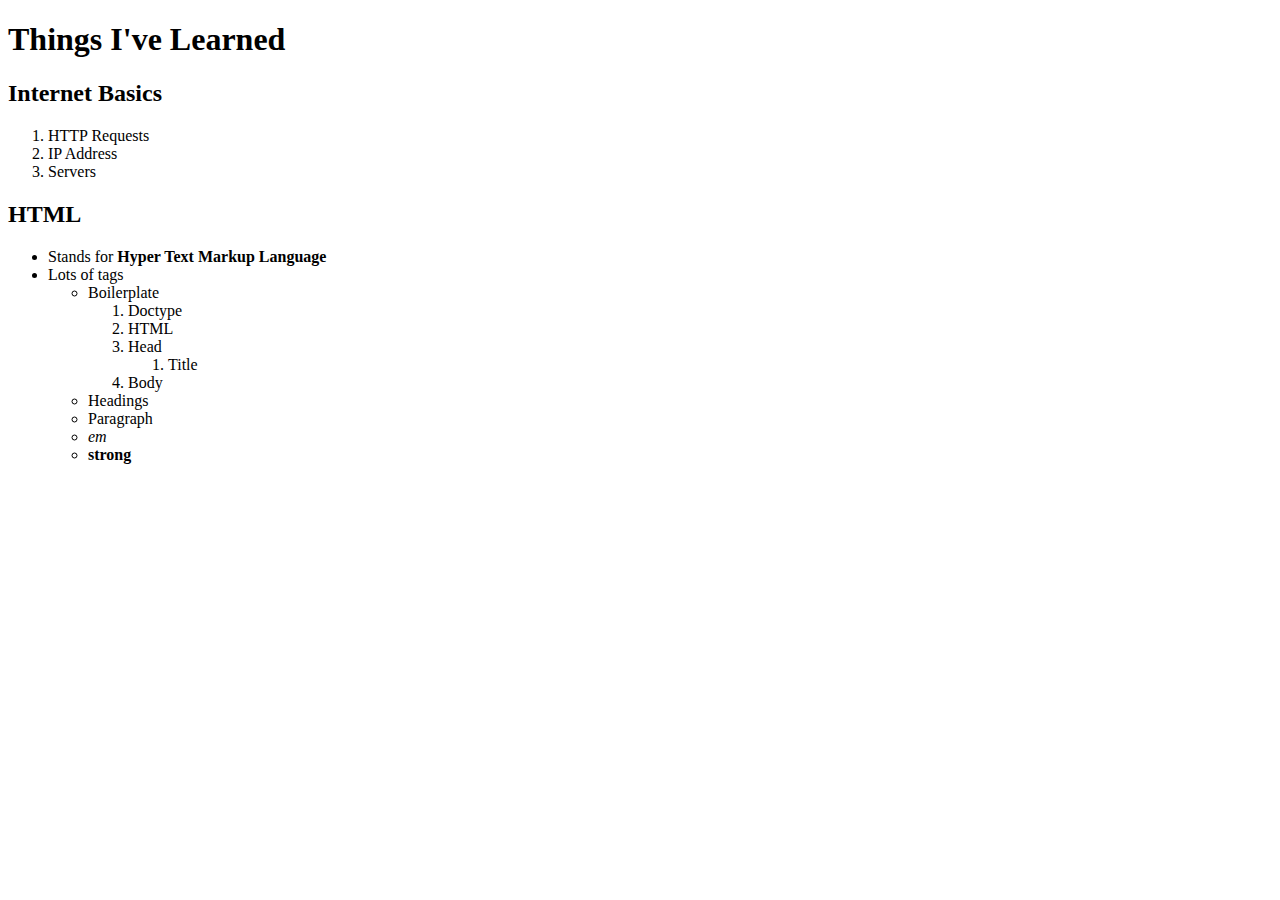
<file: Lec/3_4_html/quiz1.html>
<!DOCTYPE html>
<html>
<head>
	<title>Things I've Learned</title>
</head>
<body>
<h1>Things I've Learned</h1>
<h2>Internet Basics</h2>
<ol>
	<li>HTTP Requests</li>
	<li>IP Address</li>
	<li>Servers</li>
</ol>
<h2>HTML</h2>
<ul>
	<li>Stands for <b>Hyper Text Markup Language</b>
	<li>Lots of tags
		<ul>
			<li>Boilerplate
				<ol>
					<li>Doctype</li>
					<li>HTML</li>
					<li>Head
						<ol>
							<li>Title</li>
						</ol>
					</li>
					<li>Body</li>
				</ol>
			</li>
			<li>Headings</li>
			<li>Paragraph</li>
			<li><em>em</em></li>
			<li><strong>strong</strong></li>
		</ul>
	</li>
</ul>	

		
</body>
</html>
</file>
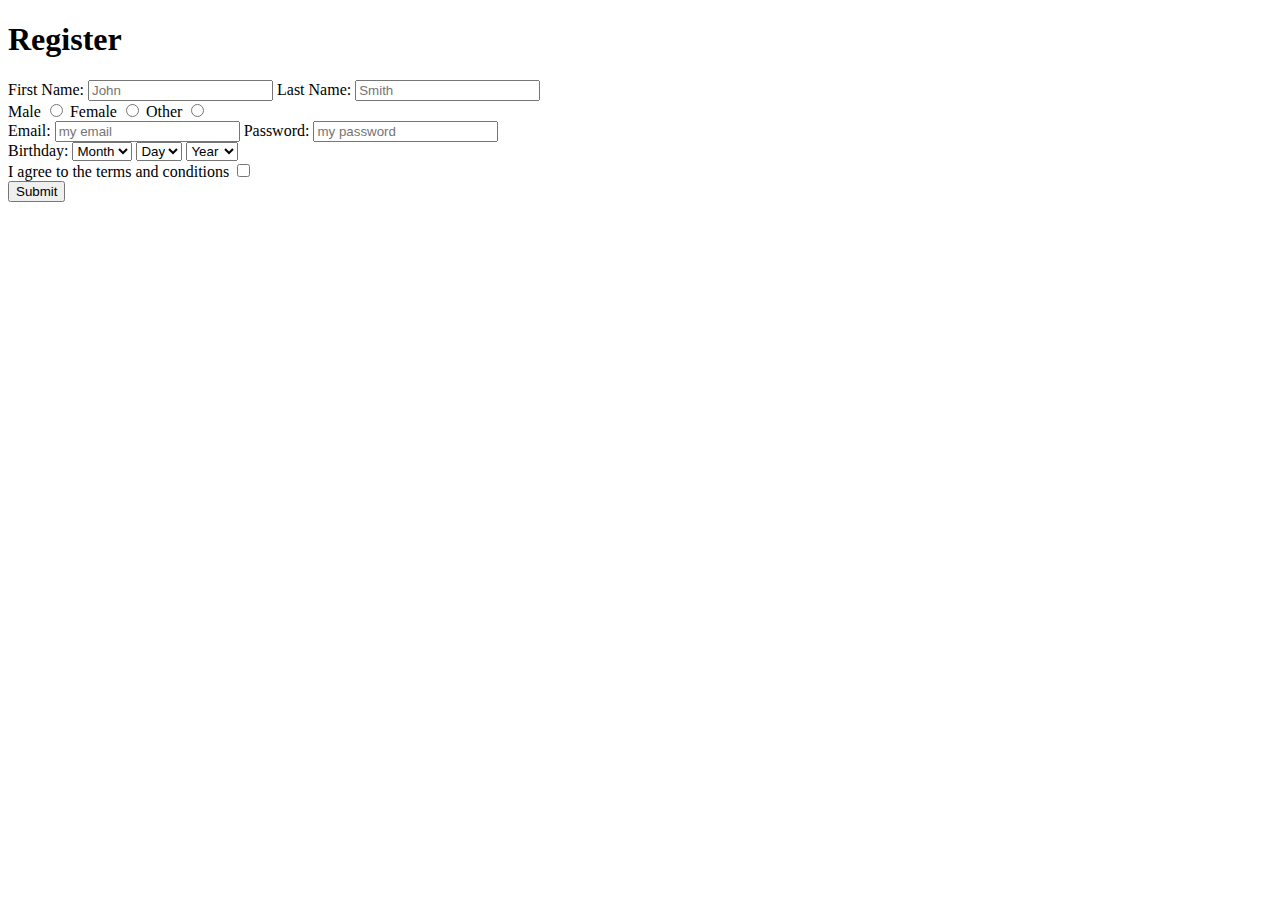
<file: Lec/3_4_html/quiz4_register.html>
<!DOCTYPE html>
<html>
<head>
	<title>Register</title>
</head>
<body>

<h1>Register</h1>
<form>
	<div>
		<label for="First Name">First Name:</label>
		<input type="text" name="First Name" id="First Name" placeholder="John" required>
		<label for="Last Name">Last Name:</label>
		<input type="text" name="Last Name" id="Last Name" placeholder="Smith" required>
	</div>
	
	<div>
		<label for="Male">Male</label>
		<input type="radio" name="gender" id="Male" value="Male">
		<label for="Female">Female</label>
		<input type="radio" name="gender" id="Female" value="Female">
		<label for="Other">Other</label>
		<input type="radio" name="gender" id="Other" value="Other">
	</div>
	
	<div>
		<label>
		Email:
			<input type="email" name="Email" placeholder="my email">
		</label>
		<label>
		Password:
			<input type="password" name="Password" placeholder="my password" pattern=".{5,20}" required title="Password must be between 5 and 20 characters">
		</label>
	</div>
	
	<div>
		<label>
		Birthday:
			<select name="month" aria-label="Month">
				<option value="0" selected disabled>Month</option>
				<option>Jan</option>
				<option>Feb</option>
				<option>Mar</option>
			</select>
			<select name="day" aria-label="Day">
				<option value="0" selected disabled>Day</option>
				<option>1</option>
				<option>2</option>
				<option>3</option>
				<option>4</option>
			</select>
			<select name="year" aria-label="Year">
				<option value="0" selected disabled>Year</option>
				<option>2018</option>
				<option>2017</option>
				<option>2016</option>
			</select>
		</label>
	</div>
	

	<div>
		<label for="agree">I agree to the terms and conditions</label>
		<input type="checkbox" required>
	</div>

	<div>
		<button>Submit</button>
	</div>
	

</form>


</body>
</html>
</file>
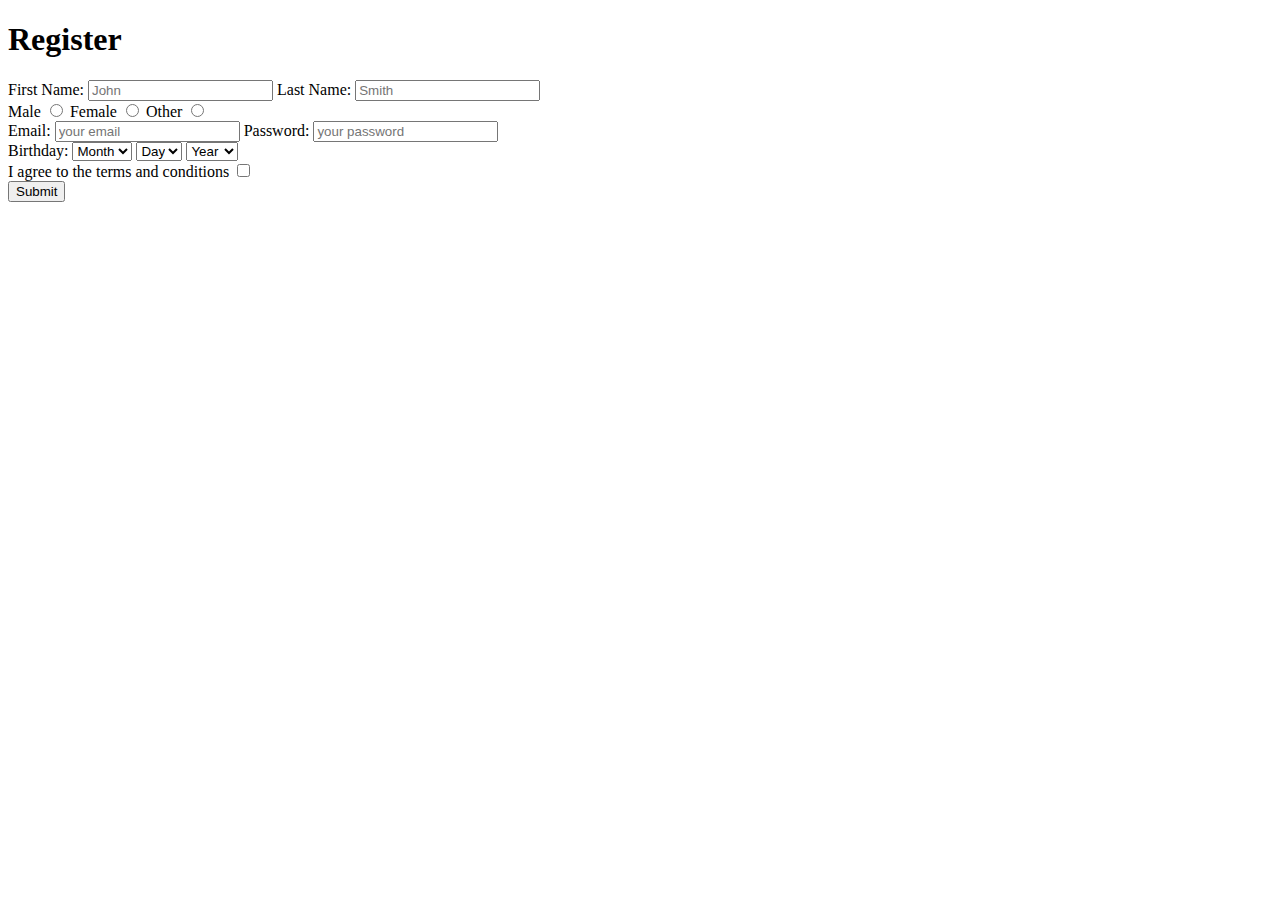
<file: Lec/3_4_html/quiz4_solution.html>
<!DOCTYPE html>
<html>
<head>
  <title>Complete Form Solution</title>
</head>
<body>

  <h1>Register</h1>

  <form>
    <div>
      <label for="first-name">First Name:</label>
      <input type="text" name="first-name" id="first-name" placeholder="John" required />
      <label for="last-name">Last Name:</label>
      <input type="text" name="last-name" id="last-name" placeholder="Smith" required />
    </div>
    
     <div>
        <label for="radio-choice-1">Male</label>
        <input type="radio" name="radio-choice" id="radio-choice-1" value="choice-1" />

        <label for="radio-choice-2">Female</label>
        <input type="radio" name="radio-choice" id="radio-choice-2" value="choice-2" />

       <label for="radio-choice-3">Other</label>
        <input type="radio" name="radio-choice" id="radio-choice-3" value="choice-3" />
     </div>

    <div>
      <label for="email">Email:</label>
      <input type="email" name="email" id="email" required placeholder="your email">

      <label for="password">Password:</label>
      <input type="password" name="password" id="password" pattern=".{5,10}" placeholder="your password" required title="5 to 10 characters">
    </div>

  <!-- WARNING! DANGER! CAUTION! -->
  <!-- DATE PICKER CRAZINESS BELOW!!!! -->
    <div>
      <!-- Normally we'd have a label for each field, but since these 3 select drop downs go together, we'll just use one and make it match up to the first select field (month) -->
      <label for="select-choice">Birthday:</label>
      <select name="select-choice" id="select-choice">
        <option value="0" selected disabled>Month</option>
        <option value="january">Jan</option>
        <option value="february">Feb</option>
        <option value="march">Mar</option>
        <option value="april">Apr</option>
        <option value="may">May</option>
        <option value="june">Jun</option>
        <option value="july">Jul</option>
        <option value="august">Aug</option>
        <option value="september">Sep</option>
        <option value="october">Oct</option>
        <option value="november">Nov</option>
        <option value="december">Dec</option>
      </select>
      
      <select name="birthday-day" id="day">
        <option value="0" selected disabled>Day</option>
        <option value="1">1</option>
        <option value="2">2</option>
        <option value="3">3</option>
        <option value="4">4</option>
        <option value="5">5</option>
        <option value="6">6</option>
        <option value="7">7</option>
        <option value="8">8</option>
        <option value="9">9</option>
        <option value="10">10</option>
        <option value="11">11</option>
        <option value="12">12</option>
        <option value="13">13</option>
        <option value="14">14</option>
        <option value="15">15</option>
        <option value="16">16</option>
        <option value="17">17</option>
        <option value="18">18</option>
        <option value="19">19</option>
        <option value="20">20</option>
        <option value="21">21</option>
        <option value="22">22</option>
        <option value="23">23</option>
        <option value="24">24</option>
        <option value="25">25</option>
        <option value="26">26</option>
        <option value="27">27</option>
        <option value="28">28</option>
        <option value="29">29</option>
        <option value="30">30</option>
        <option value="31">31</option>
      </select>
      
      <select name="birthday-year" id="year">
        <option value="0" selected disabled>Year</option>
        <option value="2015">2015</option>
        <option value="2014">2014</option>
        <option value="2013">2013</option>
        <option value="2012">2012</option>
        <option value="2011">2011</option>
        <option value="2010">2010</option>
        <option value="2009">2009</option>
        <option value="2008">2008</option>
        <option value="2007">2007</option>
        <option value="2006">2006</option>
        <option value="2005">2005</option>
        <option value="2004">2004</option>
        <option value="2003">2003</option>
        <option value="2002">2002</option>
        <option value="2001">2001</option>
        <option value="2000">2000</option>
        <option value="1999">1999</option>
        <option value="1998">1998</option>
        <option value="1997">1997</option>
        <option value="1996">1996</option>
        <option value="1995">1995</option>
        <option value="1994">1994</option>
        <option value="1993">1993</option>
        <option value="1992">1992</option>
        <option value="1991">1991</option>
        <option value="1990">1990</option>
        <option value="1989">1989</option>
        <option value="1988">1988</option>
        <option value="1987">1987</option>
        <option value="1986">1986</option>
        <option value="1985">1985</option>
        <option value="1984">1984</option>
        <option value="1983">1983</option>
        <option value="1982">1982</option>
        <option value="1981">1981</option>
        <option value="1980">1980</option>
        <option value="1979">1979</option>
        <option value="1978">1978</option>
        <option value="1977">1977</option>
        <option value="1976">1976</option>
        <option value="1975">1975</option>
        <option value="1974">1974</option>
        <option value="1973">1973</option>
        <option value="1972">1972</option>
        <option value="1971">1971</option>
        <option value="1970">1970</option>
        <option value="1969">1969</option>
        <option value="1968">1968</option>
        <option value="1967">1967</option>
        <option value="1966">1966</option>
        <option value="1965">1965</option>
        <option value="1964">1964</option>
        <option value="1963">1963</option>
        <option value="1962">1962</option>
        <option value="1961">1961</option>
        <option value="1960">1960</option>
        <option value="1959">1959</option>
        <option value="1958">1958</option>
        <option value="1957">1957</option>
        <option value="1956">1956</option>
        <option value="1955">1955</option>
        <option value="1954">1954</option>
        <option value="1953">1953</option>
        <option value="1952">1952</option>
        <option value="1951">1951</option>
        <option value="1950">1950</option>
        <option value="1949">1949</option>
        <option value="1948">1948</option>
        <option value="1947">1947</option>
        <option value="1946">1946</option>
        <option value="1945">1945</option>
        <option value="1944">1944</option>
        <option value="1943">1943</option>
        <option value="1942">1942</option>
        <option value="1941">1941</option>
        <option value="1940">1940</option>
        <option value="1939">1939</option>
        <option value="1938">1938</option>
        <option value="1937">1937</option>
        <option value="1936">1936</option>
        <option value="1935">1935</option>
        <option value="1934">1934</option>
        <option value="1933">1933</option>
        <option value="1932">1932</option>
        <option value="1931">1931</option>
        <option value="1930">1930</option>
        <option value="1929">1929</option>
        <option value="1928">1928</option>
        <option value="1927">1927</option>
        <option value="1926">1926</option>
        <option value="1925">1925</option>
        <option value="1924">1924</option>
        <option value="1923">1923</option>
        <option value="1922">1922</option>
        <option value="1921">1921</option>
        <option value="1920">1920</option>
        <option value="1919">1919</option>
        <option value="1918">1918</option>
        <option value="1917">1917</option>
        <option value="1916">1916</option>
        <option value="1915">1915</option>
        <option value="1914">1914</option>
        <option value="1913">1913</option>
        <option value="1912">1912</option>
        <option value="1911">1911</option>
        <option value="1910">1910</option>
        <option value="1909">1909</option>
        <option value="1908">1908</option>
        <option value="1907">1907</option>
        <option value="1906">1906</option>
        <option value="1905">1905</option>
      </select>
    </div>

    <div>
      <label for="checkbox">I agree to the terms and conditions</label>
      <input type="checkbox" name="checkbox" id="checkbox" />
    </div>

    <div>
      <input type="submit" value="Submit" />
    </div>
  </form>  

</body>
</html>
</file>
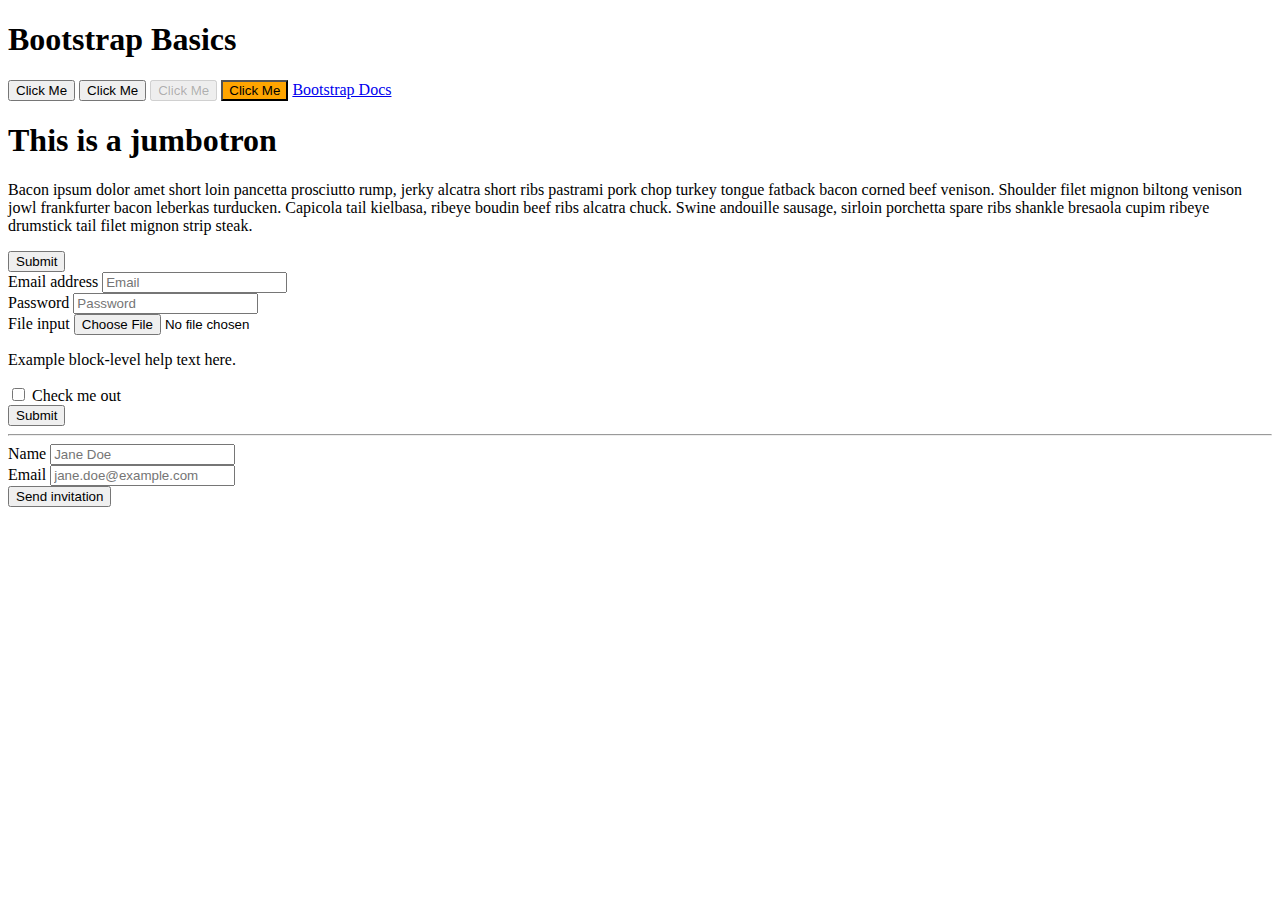
<file: Lec/789_Bootstrap/basics.html>
<!DOCTYPE html>
<html>
<head>
	<title>Bootstrap Basics</title>
	<link rel="stylesheet" href="https://stackpath.bootstrapcdn.com/bootstrap/3.4.0/css/bootstrap.min.css" integrity="sha384-PmY9l28YgO4JwMKbTvgaS7XNZJ30MK9FAZjjzXtlqyZCqBY6X6bXIkM++IkyinN+" crossorigin="anonymous">
	<style type="text/css">
		.btn-danger{
			background-color: orange;
		}
	</style>
</head>
<body>
	

	<div class="container">
		<h1>Bootstrap Basics</h1>
		<button class="btn btn-success btn-xs">Click Me</button>
		<button class="btn btn-success btn-xs active">Click Me</button>
		<button class="btn btn-success btn-xs" disabled="disabled">Click Me</button>
		<button class="btn btn-danger btn-xs">Click Me</button>
		<a href="https://getbootstrap.com" class="btn btn-info btn-lg">Bootstrap Docs</a>
		<div class="jumbotron">
			<h1>This is a jumbotron</h1>
			<p>Bacon ipsum dolor amet short loin pancetta prosciutto rump, jerky alcatra short ribs pastrami pork chop turkey tongue fatback bacon corned beef venison. Shoulder filet mignon biltong venison jowl frankfurter bacon leberkas turducken. Capicola tail kielbasa, ribeye boudin beef ribs alcatra chuck. Swine andouille sausage, sirloin porchetta spare ribs shankle bresaola cupim ribeye drumstick tail filet mignon strip steak.</p>
			<button class="btn btn-success">Submit</button>
		</div>

		<form>
		  <div class="form-group">
		    <label for="exampleInputEmail1">Email address</label>
		    <input type="email" class="form-control" id="exampleInputEmail1" placeholder="Email">
		  </div>
		  <div class="form-group">
		    <label for="exampleInputPassword1">Password</label>
		    <input type="password" class="form-control" id="exampleInputPassword1" placeholder="Password">
		  </div>
		  <div class="form-group">
		    <label for="exampleInputFile">File input</label>
		    <input type="file" id="exampleInputFile">
		    <p class="help-block">Example block-level help text here.</p>
		  </div>
		  <div class="checkbox">
		    <label>
		      <input type="checkbox"> Check me out
		    </label>
		  </div>
		  <button type="submit" class="btn btn-default">Submit</button>
		</form>

		<hr>

		<form class="form-inline">
		  <div class="form-group">
		    <label for="exampleInputName2">Name</label>
		    <input type="text" class="form-control" id="exampleInputName2" placeholder="Jane Doe">
		  </div>
		  <div class="form-group">
		    <label for="exampleInputEmail2">Email</label>
		    <input type="email" class="form-control" id="exampleInputEmail2" placeholder="jane.doe@example.com">
		  </div>
		  <button type="submit" class="btn btn-default">Send invitation</button>
		</form>
	</div>

	

</body>
</html>
</file>
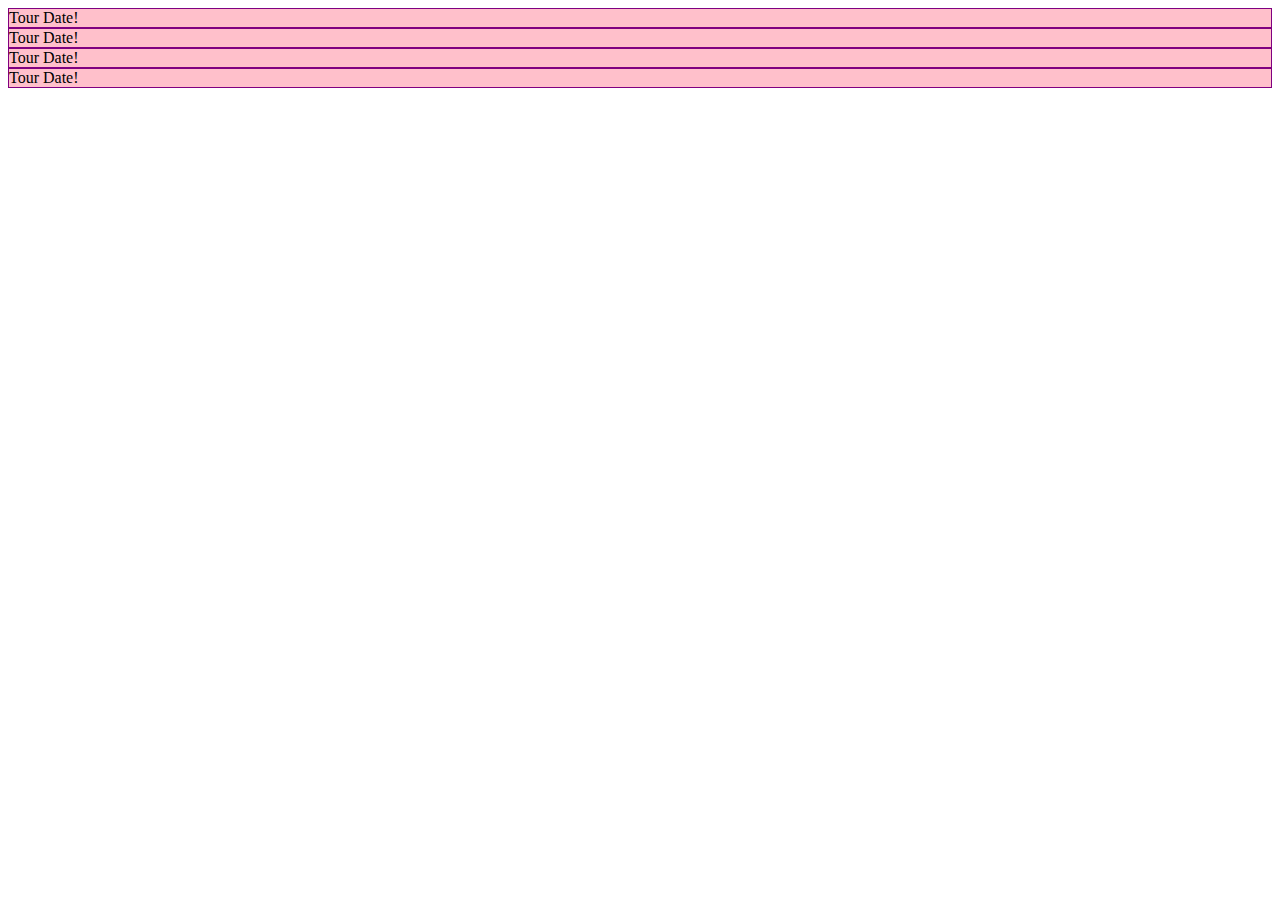
<file: Lec/789_Bootstrap/grid.html>
<!DOCTYPE html>
<html>
<head>
	<title>Bootstrap Grid System</title>
	<link rel="stylesheet" href="https://stackpath.bootstrapcdn.com/bootstrap/3.4.0/css/bootstrap.min.css" integrity="sha384-PmY9l28YgO4JwMKbTvgaS7XNZJ30MK9FAZjjzXtlqyZCqBY6X6bXIkM++IkyinN+" crossorigin="anonymous">
	<style type="text/css">
		.pink {
			background-color: pink;
			border: 1px solid purple;
		}
	</style>

</head>
<body>
	<div class="container">
		<!-- <div class="row">
			<div class="col-lg-1 col-md-2 pink">COL MD 1</div>
			<div class="col-lg-1 col-md-2 pink">COL MD 1</div>
			<div class="col-lg-1 col-md-2 pink">COL MD 1</div>
			<div class="col-lg-1 col-md-2 pink">COL MD 1</div>
			<div class="col-lg-1 col-md-2 pink">COL MD 1</div>
			<div class="col-lg-1 col-md-2 pink">COL MD 1</div>
			<div class="col-lg-1 col-md-2 pink">COL MD 1</div>
			<div class="col-lg-1 col-md-2 pink">COL MD 1</div>
			<div class="col-lg-1 col-md-2 pink">COL MD 1</div>
			<div class="col-lg-1 col-md-2 pink">COL MD 1</div>
			<div class="col-lg-1 col-md-2 pink">COL MD 1</div>
			<div class="col-lg-1 col-md-2 pink">COL MD 1</div>
		</div> -->
		<div class="row">
			<div class="col-lg-3 col-md-3 col-sm-6 pink">Tour Date!</div>
			<div class="col-lg-3 col-md-3 col-sm-6 pink">Tour Date!</div>
			<div class="col-lg-3 col-md-3 col-sm-6 pink">Tour Date!</div>
			<div class="col-lg-3 col-md-3 col-sm-6 pink">Tour Date!</div>
		</div>
	</div>

</body>
</html>
</file>
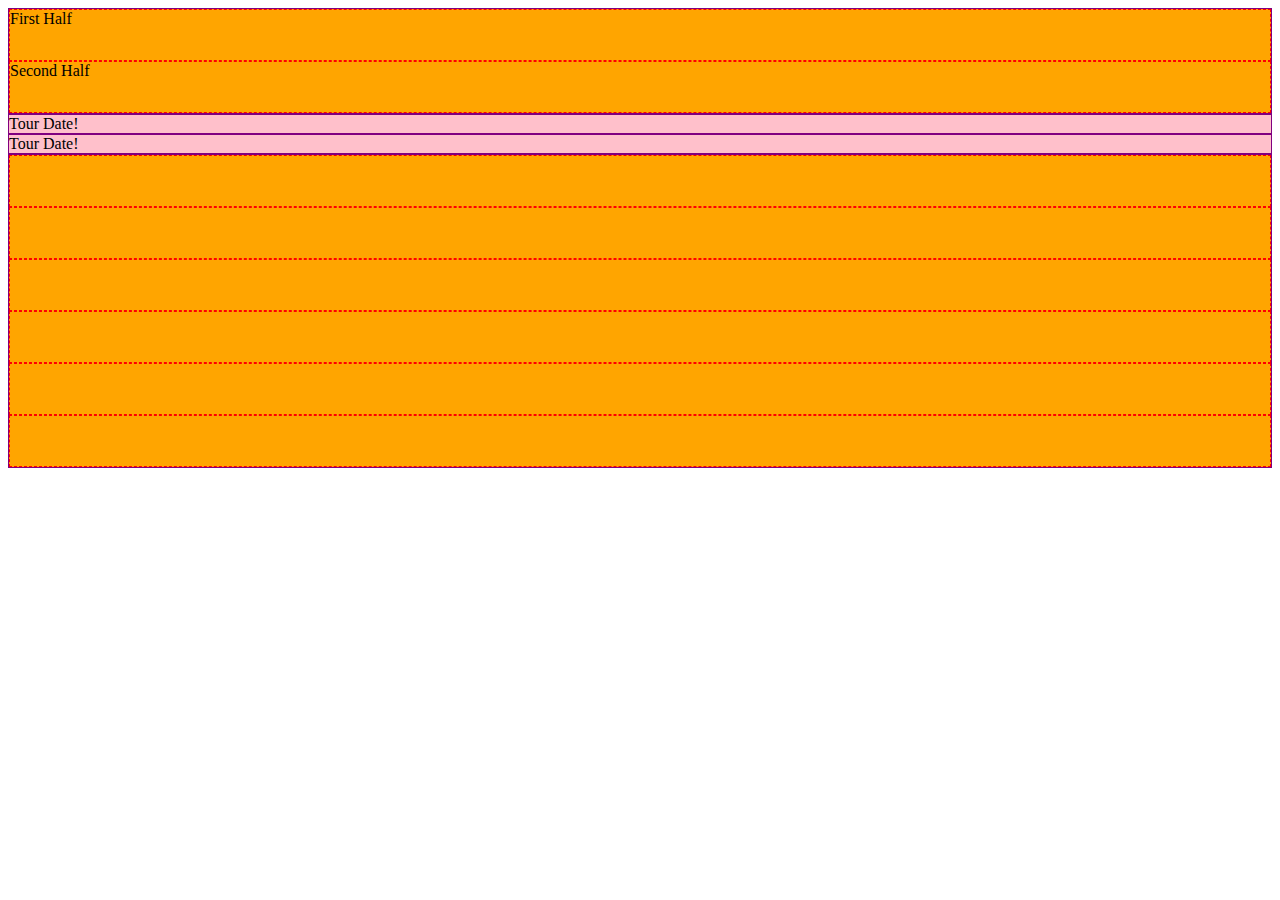
<file: Lec/7_Bootstrap3/grid.html>
<!DOCTYPE html>
<html>
<head>
	<title>Bootstrap Grid System</title>
	<link rel="stylesheet" href="https://stackpath.bootstrapcdn.com/bootstrap/3.4.0/css/bootstrap.min.css" integrity="sha384-PmY9l28YgO4JwMKbTvgaS7XNZJ30MK9FAZjjzXtlqyZCqBY6X6bXIkM++IkyinN+" crossorigin="anonymous">
	<style type="text/css">
		.pink {
			background-color: pink;
			border: 1px solid purple;
		}
		.orange {
			background-color: orange;
			border: 1px dashed red;
			height: 50px;
		}
	</style>

</head>
<body>
	<div class="container">
		<!-- <div class="row">
			<div class="col-lg-1 col-md-2 pink">COL MD 1</div>
			<div class="col-lg-1 col-md-2 pink">COL MD 1</div>
			<div class="col-lg-1 col-md-2 pink">COL MD 1</div>
			<div class="col-lg-1 col-md-2 pink">COL MD 1</div>
			<div class="col-lg-1 col-md-2 pink">COL MD 1</div>
			<div class="col-lg-1 col-md-2 pink">COL MD 1</div>
			<div class="col-lg-1 col-md-2 pink">COL MD 1</div>
			<div class="col-lg-1 col-md-2 pink">COL MD 1</div>
			<div class="col-lg-1 col-md-2 pink">COL MD 1</div>
			<div class="col-lg-1 col-md-2 pink">COL MD 1</div>
			<div class="col-lg-1 col-md-2 pink">COL MD 1</div>
			<div class="col-lg-1 col-md-2 pink">COL MD 1</div>
		</div> -->
		<div class="row">
			<div class="col-lg-3 col-md-3 col-sm-6 pink">
				<div class="row">
					<div class="col-lg-6 orange">First Half</div>
					<div class="col-lg-6 orange">Second Half</div>
				</div>
			</div>
			<div class="col-lg-3 col-md-3 col-sm-6 pink">Tour Date!</div>
			<div class="col-lg-3 col-md-3 col-sm-6 pink">Tour Date!</div>
			<div class="col-lg-3 col-md-3 col-sm-6 pink">
				<div class="row">
					<div class="col-lg-2 orange"></div>
					<div class="col-lg-2 orange"></div>
					<div class="col-lg-2 orange"></div>
					<div class="col-lg-2 orange"></div>
					<div class="col-lg-2 orange"></div>
					<div class="col-lg-2 orange"></div>
				</div>
			</div>
		</div>
	</div>

</body>
</html>
</file>
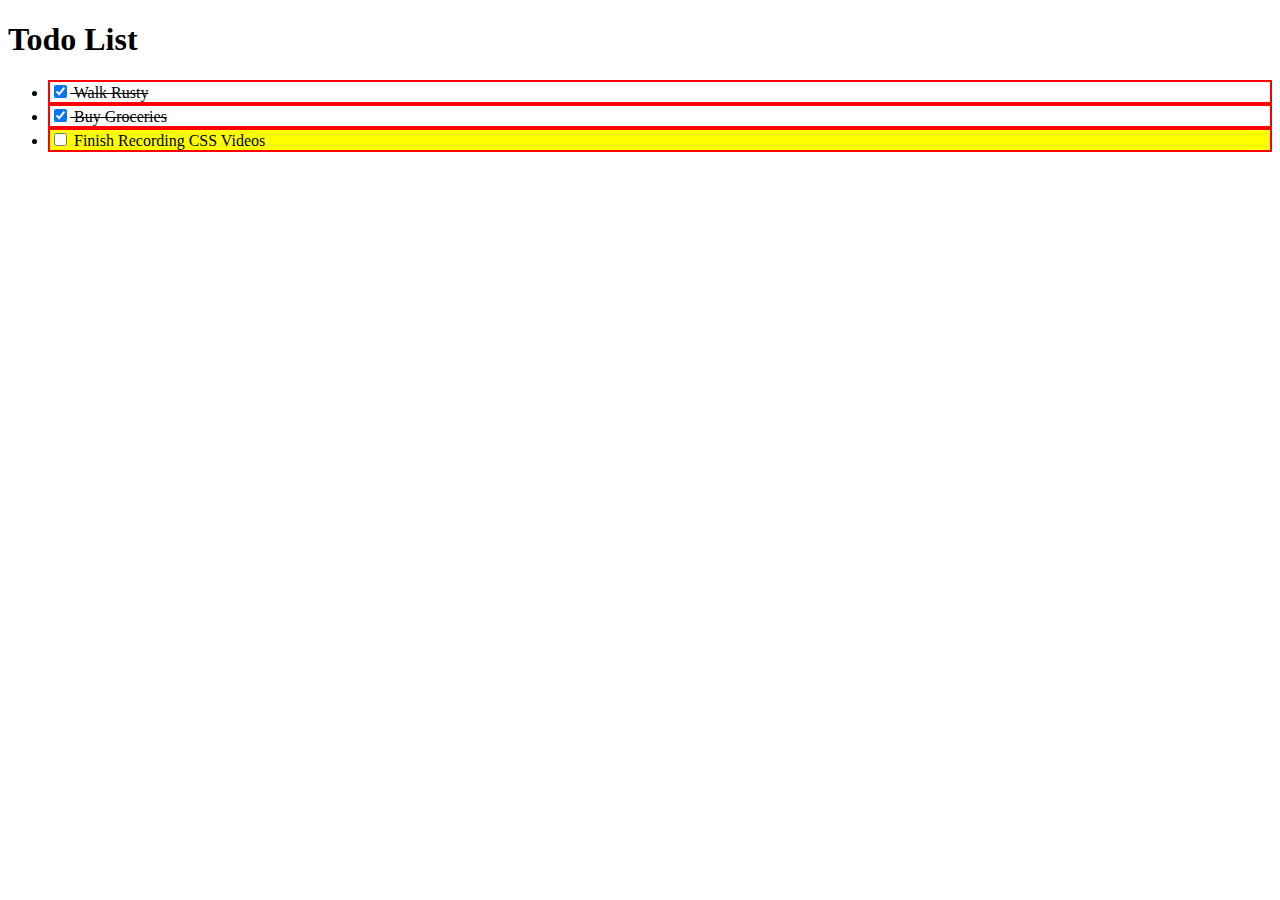
<file: Lec/5_6_CSS/05_TodoList/todoList.html>
<!DOCTYPE html>
<html>
<head>
	<title>Todo List</title>
	<link rel="stylesheet" type="text/css" href="todos.css">
</head>
<body>

<h1>Todo List</h1>

<ul>
	<li class="completed">
		<input type="checkbox" checked>
		Walk Rusty
	</li>
	<li class="completed">
		<input type="checkbox" checked>
		Buy Groceries
	</li>
	<li id="special">
		<input type="checkbox">
		Finish Recording CSS Videos
	</li>
</ul>

</body>
</html>
</file>
<file: Lec/5_6_CSS/05_TodoList/todos.css>
li {
	border: 2px solid red;
}
 
#special{
	background: yellow;
}

.completed {
	text-decoration: line-through;
}
</file>
